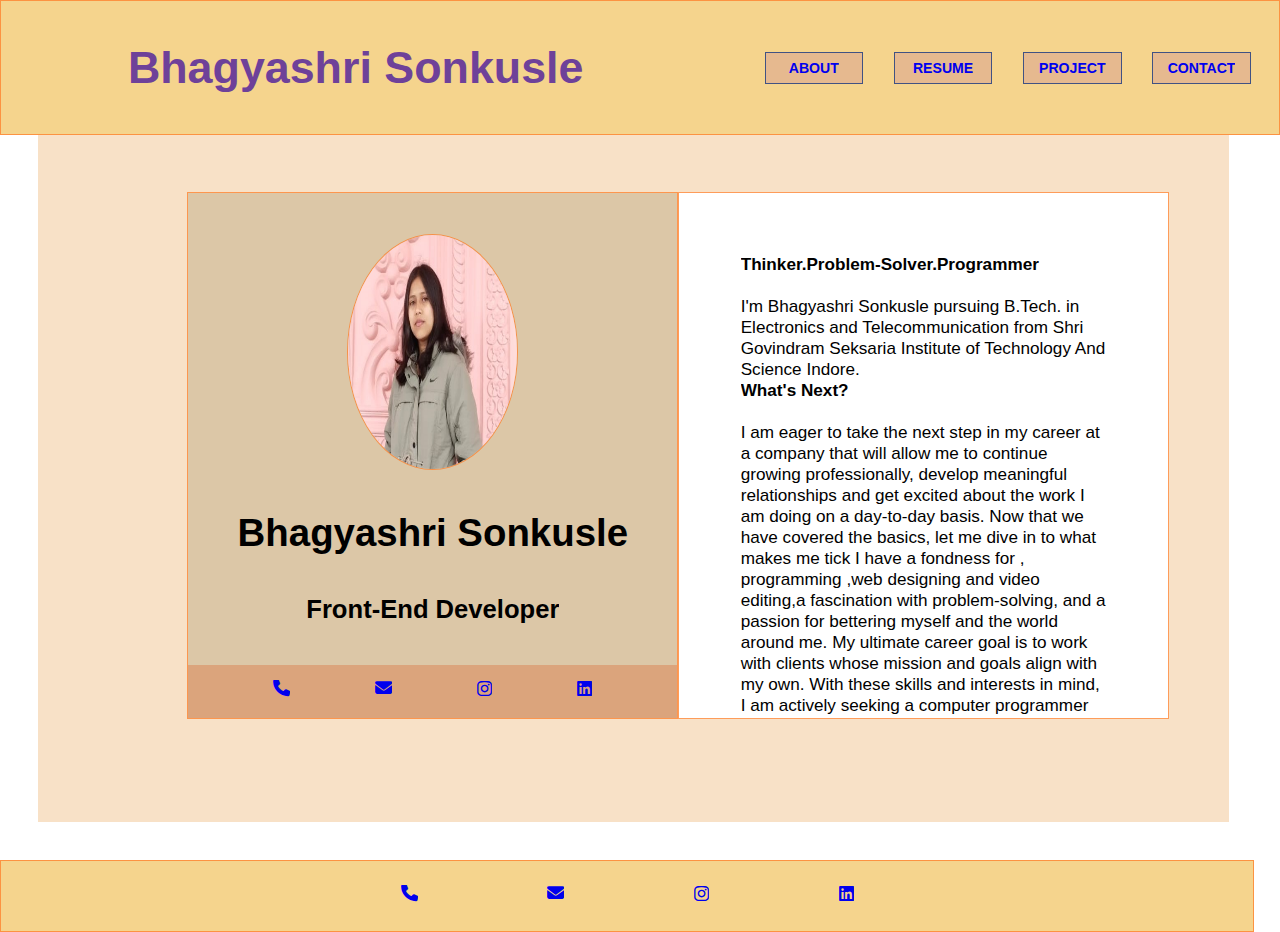
<file: index.html>
<!DOCTYPE html>
<html lang="en">
<head>
    <meta charset="UTF-8">
    <meta name="viewport" content="width=device-width, initial-scale=1.0">
    <title>Document</title>
    <link rel="stylesheet" href="https://cdnjs.cloudflare.com/ajax/libs/font-awesome/6.4.2/css/all.min.css">
    <link rel="stylesheet" href="style.css">
</head>
<body>
    <header>
        <div class="headseprate">
            <div class="headname">
                <h1 id="headname">Bhagyashri Sonkusle</h1>
            </div>
        <div class="navbar">
            <div class="nav">
                <a class="ahead" href="index.html"><b>ABOUT</b> </a>
            </div>
            <div class="nav">
                <a class="ahead" href="resume.html"><b>RESUME</b></a>

            </div>
            <div class="nav">
                <a class="ahead" href="project.html"><b>PROJECT</b></a>
            </div>
            <div class="nav">
                <a class="ahead" href="contact.html"><b>CONTACT</b></a>

            </div>
            
        </div>
       
    </header>
    
    <main>
        <div class="about" id="about">
            <div class="image">
                <div class="image1">
                     <div class="image11"><img src="Bhagyashri Sonkusle.jpeg" alt="swati shukla"> </div>
                     
                    <h1 class="image12">
                    Bhagyashri Sonkusle
                    </h1>
                    <h2 class="image13">
                        Front-End Developer
                    </h2>

                </div>
                <div class="image2">
                    <a href="tel:9399305816"><i class="fa-solid fa-phone"></i></a>
                    <a href="mailto:bhagyashrisl2000@gmail.com"><i class="fa-solid fa-envelope"></i></a>
                    <a href="https://instagram.com/bhagyashri.sonkusle?igshid=OGQ5ZDc2ODk2ZA=="><i class="fa-brands fa-instagram"></i></a>
                    <a href="https://www.linkedin.com/in/bhagyashri-sonkusle-899890227?utm_source=share&utm_campaign=share_via&utm_content=profile&utm_medium=android_app"><i class="fa-brands fa-linkedin"></i></a>
                </div>

            </div>
            <div class="text">
                <h4><b>Thinker.Problem-Solver.Programmer </b></h4>
                <br>
                I'm Bhagyashri Sonkusle pursuing B.Tech. in Electronics and Telecommunication from Shri Govindram Seksaria Institute of Technology And Science Indore.
            
                <br>
                <h4><b>What's Next?</b></h4>
                <br>
                I am eager to take the next step in my career at a company that will allow me to continue growing professionally, develop meaningful relationships and get excited about the work I am doing on a day-to-day basis. Now that we have covered the basics, let me dive in to what makes me tick
                I have a fondness for , programming ,web designing and video editing,a fascination with problem-solving, and a passion for bettering myself and the world around me. My ultimate career goal is to work with clients whose mission and goals align with my own.
                With these skills and interests in mind, I am actively seeking a computer programmer and a front-end developer role in the software company that would allow me to work within a team of driven individuals and produce meaningful work to achieve company's goals.

            </div>
        </div>
    </main>
    <footer>
    <a href="tel:9399305816"><i class="fa-solid fa-phone"></i></a>
    <a href="mailto:bhagyashrisl2000@gmail.com"><i class="fa-solid fa-envelope"></i></a>
    <a href="https://instagram.com/bhagyashri.sonkusle?igshid=OGQ5ZDc2ODk2ZA=="><i class="fa-brands fa-instagram"></i></a>

    
    <a href="https://www.linkedin.com/in/bhagyashri-sonkusle-899890227?utm_source=share&utm_campaign=share_via&utm_content=profile&utm_medium=android_app"><i class="fa-brands fa-linkedin"></i></a>
    </footer>
     
</body>
</html>
</file>
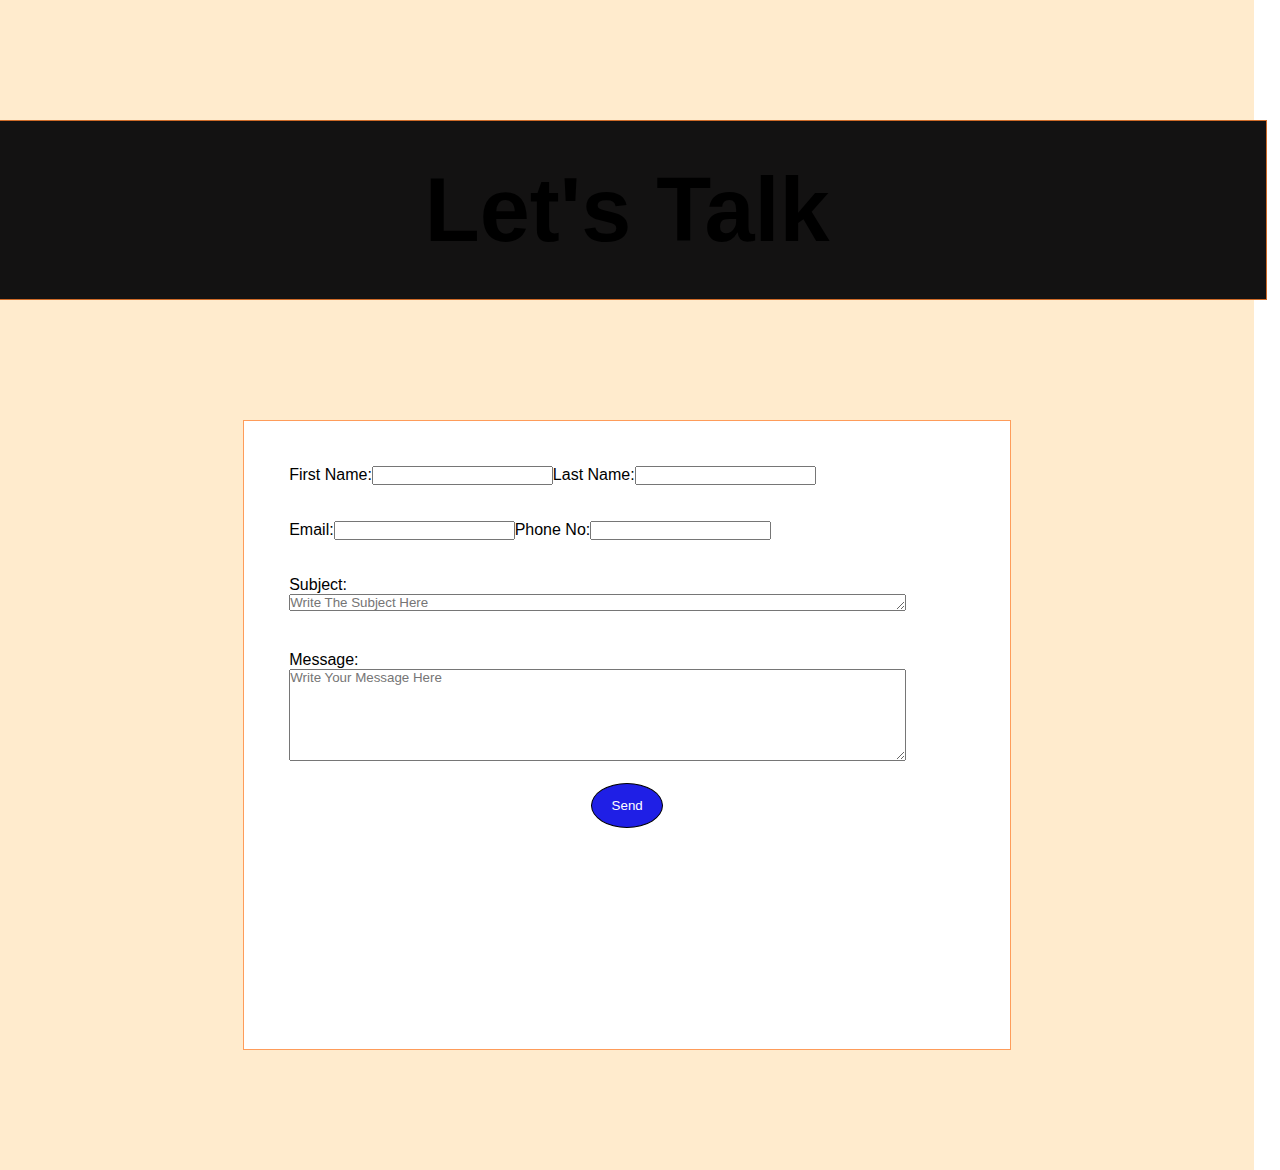
<file: contact.html>
<!DOCTYPE html>
<html lang="en">
<head>
    <meta charset="UTF-8">
    <meta name="viewport" content="width=device-width, initial-scale=1.0">
    <title>Document</title>
    <link rel="stylesheet" href="contact.css">
</head>
<body>
    <div class="contact">
        <div class="contact1">
            <h1 id="contact1">Let's Talk</h1>
        </div>
        <div id="contact2">
        <form >
        <div id="name">
            <div id="name1">
                <label for="firstn" >First Name:</label>
                <input type="text" id="firstn">
           </div>
           <div id="name2">
               <label for="last name">Last Name:</label>
               <input type="text" id="last name">
            </div>
            </div>
            <br> <br>
            <div id="emailcall">
               <div id="emailcall1">
                <label for="email">Email:</label>
               <input type="email" id="email">
            </div>
            <div id="emailcall2">
               <label for="tele"> Phone No:</label>
               <input type="tel" name="tele" id="tele">
            </div>
            </div>
            <br> <br>
            <div>
               <label for="sub">Subject:</label>
               <br>
               <textarea name="subject" id="subject" cols="75" rows="1" placeholder="Write The Subject Here"></textarea>
               <br><br>
            </div>
            <br>
            <div>
            <label for="msg">Message:</label>
            <br>
            <textarea name="message" id="msg" cols="75" rows="6" placeholder="Write Your Message Here"></textarea>
            </div>
            <br>
            <div id="send">
                <button>Send</button>
            </div>
        </form>
        </div>
    </div>
</body>
</html>
</file>
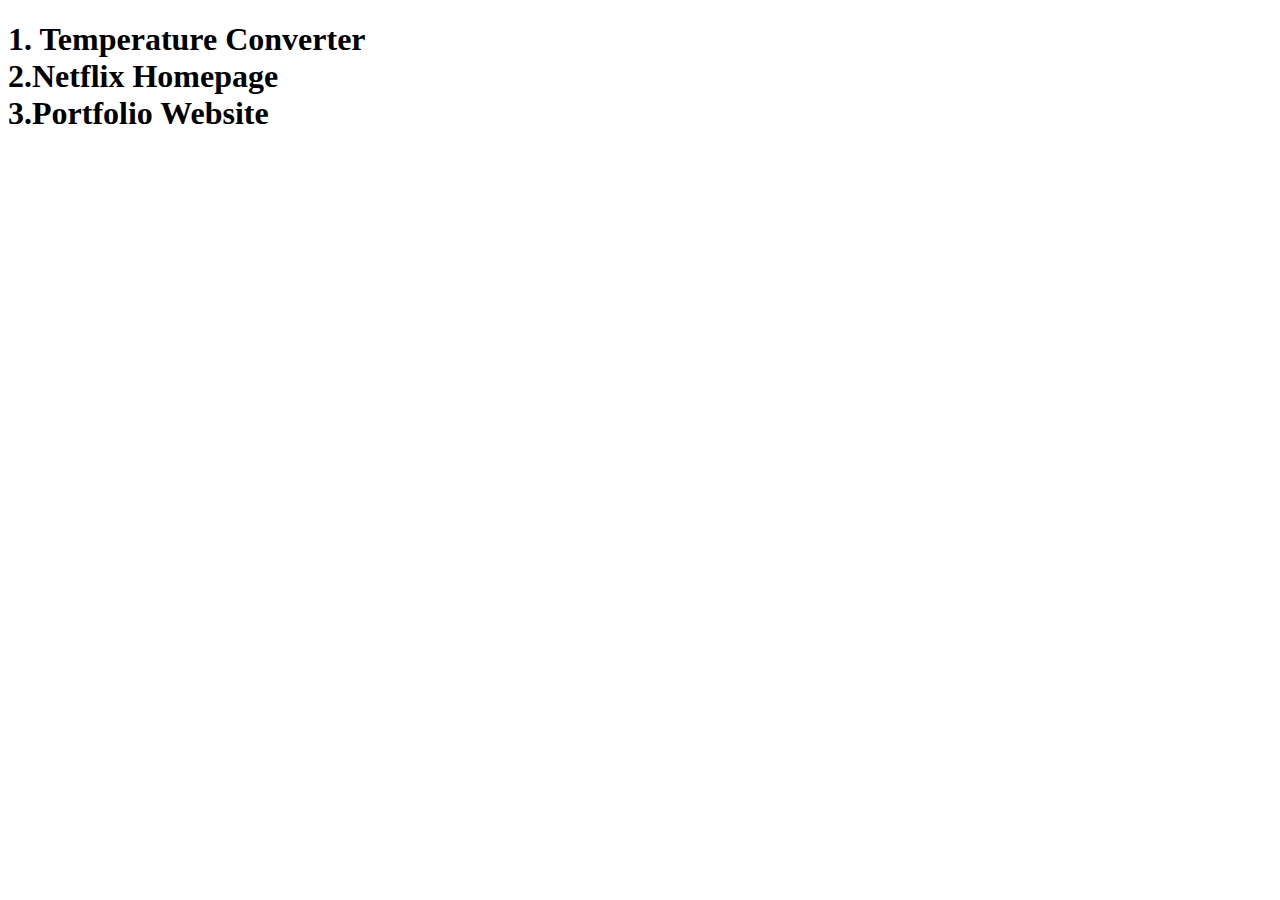
<file: project.html>
<!DOCTYPE html>
<html lang="en">
<head>
    <meta charset="UTF-8">
    <meta name="viewport" content="width=device-width, initial-scale=1.0">
    <title>Document</title>
</head>
<body>
    <h1>
        1. Temperature Converter
        <br>
        2.Netflix Homepage
        <br>
        3.Portfolio Website
    </h1>
    
</body>
</html>
</file>
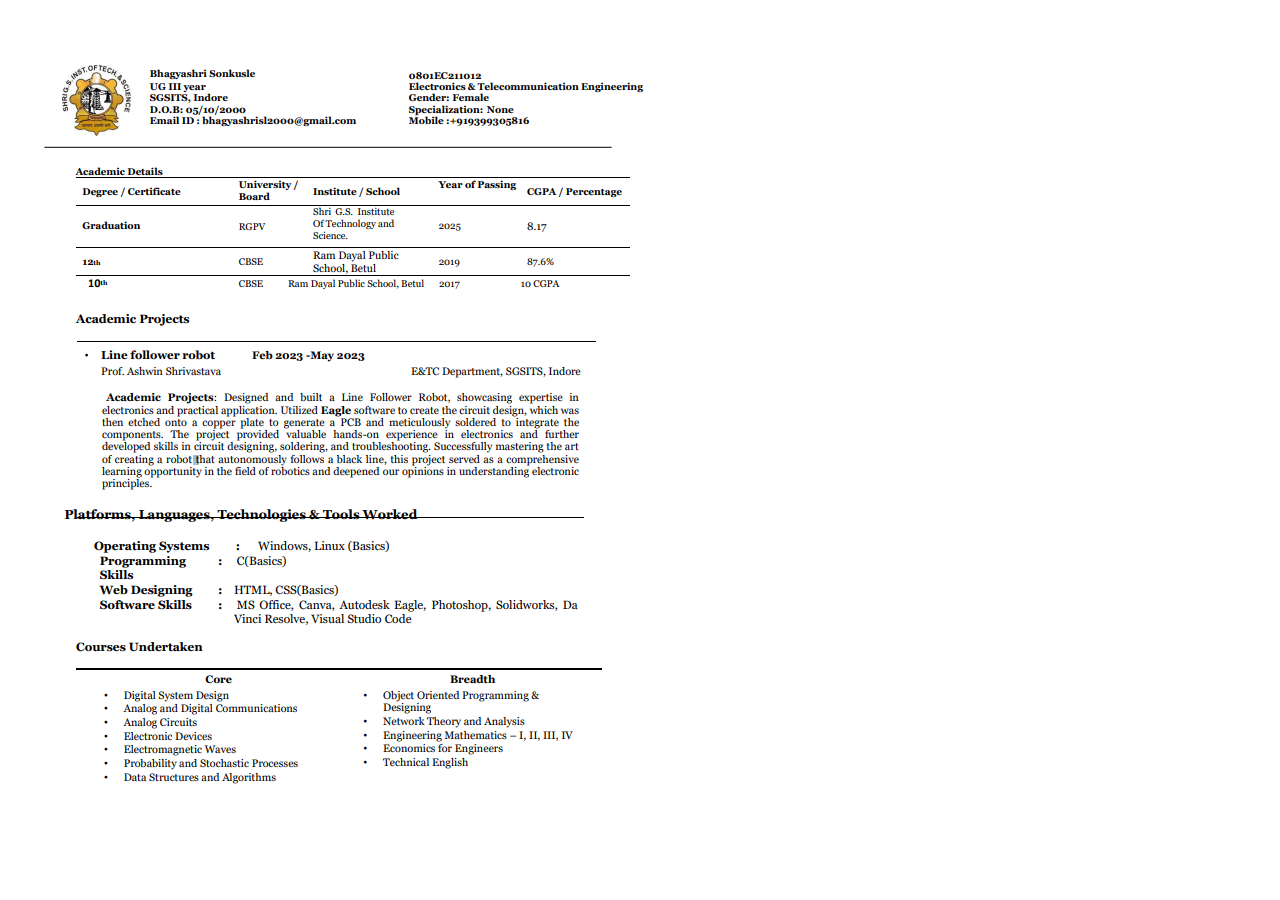
<file: resume.html>
<!DOCTYPE html>
<html lang="en">
<head>
    <meta charset="UTF-8">
    <meta name="viewport" content="width=device-width, initial-scale=1.0">
    <title>Document</title>
</head>
<body>
    <img src="Resume1.png" alt="">
</body>
</html>
</file>
<file: style.css>
*{
    margin: 0px;
    padding: 0px;
    font-family: Arial, Helvetica, sans-serif;
    box-sizing: border-box;
    overflow: auto;
    font-size: 1.34vw;
    
}
header{
    position: fixed;
    margin: 0;
    padding: 0;
}

.headseprate{
    height: 15vh;
    width: 100vw;
    display: flex;
    justify-content: space-around;
    align-items: center;
    background-color: rgb(245 212 141 / 100%);
    display: flex;
    flex-direction: row;
    justify-content: center;
    border: 0.1vh solid rgba(254, 130, 47, 0.791);
    padding-left: 4vw;
    padding-right: 1vw;
    
    
}
.navbar{
    
    height: 60px;
    width: 50%;
    display: flex;
    justify-content: space-around;
    align-items: center;
    padding-left: 10vh;
    

}
.nav{
   text-decoration: none;
   padding-left: 1vw;
   border: 0.15vh solid rgba(20, 54, 128, 0.789);
   background-color: #c47d964f;
   display: flex;
   align-items: center;
   justify-content: center;
   padding: 0.5vh;
   width:7.7vw ;
   
}
.ahead{
    text-decoration: none;
}
.ahead b{
    font-size: 1.1vw;
    align-self: center;
}
.headname{
    display: flex;
    justify-content: center;
    align-items: center;
    width: 50%;
}
#headname{
    color:rgb(110, 65, 153);
    font-family: 'Gill Sans', 'Gill Sans MT', Calibri, 'Trebuchet MS', sans-serif;
    font-size: 3.5vw;


}
 main{
   width: 96vw;
    box-sizing: border-box;
    padding-left: 2vw;
    padding-bottom: 2vw;
 }
.about{
    padding-top: 20vh;
    padding-left: 3vh;
    padding-bottom: 5vh;
    background-color:rgba(247, 222, 192, 0.896) ;
    height: 90vh;
    width: 98vw;
    margin: 1%;
    display: flex;
    flex-direction: row;
    justify-content: center;

    
   
}
.image{
    border: 0.1vh solid rgba(254, 130, 47, 0.791);
    width: 40%;
    display: flex;
    flex-direction: column;
    height: 90%;
    
   
}
.text{
    border: 0.1vh solid rgba(254, 130, 47, 0.791);
    width: 40%;
    overflow: auto;
    padding: 5%;
    background-color: white;
    height: 90%;
}
.image1{
    height: 90%;
    display: flex;
    flex-direction: column;
    background-color: rgb(220, 199, 167);
    
    align-items: center;
    justify-content: space-evenly

}
.image2{
    height: 10%;
    background-color: rgb(211 147 104 / 79%);
    display: flex;
    justify-content: space-evenly;
    align-items: center;
}
.image11{
    height: 50%;
    width: 35%;
    border: 0.1vh solid rgba(254, 130, 47, 0.791);
   border-radius: 100%;
   overflow: hidden;
   
}
.image11 img{
    width: 100%;
    height: 100%;
}
.image12{
    font-size: 3vw;
}
.image13{
    font-size: 2vw;
}
.ahead:hover{
    color: dodgerblue;
}
footer{
    width: 98vw;
    height: 8vh;
    border: 0.1vh solid rgba(254, 130, 47, 0.791);
    background-color: rgb(245 212 141 / 100%);
    display: flex;
    flex-direction: row;
    justify-content: space-evenly;
    align-items: center;
    padding-left: 30vh;
    padding-right: 30vh;
    margin: 0;
    
}
@media ( max-width: 800px) and  (min-width: 600px){
    .about{
        width: 100%;
        margin-left: 0;
        margin-bottom: 0;
        padding-left: 0;
    }
    
    .image{
        width: 50%;
    }
    .text{
        width: 50%;
        font-size: 2vw;
    }
    .text h4 b{
        font-size: 2vw;
        font-weight: 600;
    }


}
@media (max-width: 600px) and (min-width:400px){
     .headseprate{
        justify-content: space-evenly;
     }
    .navbar{
        justify-content: space-between;
        padding: 4vw;
     }  
    
    main{
            margin-left: 0;
            margin-right: 0;
            padding: 0;
        }
    .about{
        flex-direction: column;
        align-items: center;
        margin-left: 0;
        margin-right: 0;
        padding-left: 0;
        padding-right: 0;
        height: 150vh;
    }
    .image{
        width: 70%;
    }
    .text{
        width: 70%;
        font-size: 2vw;
    }
    .text h4 b{
        font-size: 2vw;
        font-weight: 600;
    }
    .image11{
        width: 40vw;
        height: 40vw;
        border: 1px transparent black;
        border-radius: 100%;
    }
    footer{
        display: flex;
        justify-content: space-evenly;
        align-items: center;
        padding-left: 0;
        padding-right: 0;
    }
}
@media  (max-width:400px){
    *{
        font-size: 13px;
    }
     .headseprate{
        justify-content: space-evenly;
     }
     .headname{
        width: 20%;
        font-size: 10px;
     }
    .navbar{
        width: 80%;
        justify-content: space-between;
        padding: 4vw;
     } 
     .nav{
        width: 25%;
        height: 50%;
        overflow: hidden;
     } 
     .nav a{
        overflow: hidden;
     }
     .nav a b{
        font-size: 7px;
        overflow: hidden;
     }
    
    main{
            margin-left: 0;
            margin-right: 0;
            padding: 0;
        }
    .about{
        flex-direction: column;
        align-items: center;
        margin-left: 0;
        margin-right: 0;
        padding-left: 0;
        padding-right: 0;
        height: 135vh;
    }
    .image{
        height: 50vh;
        width: 90%;
    }
    .image1{
        width: 100%;
        height: 90%;
    }
    .image11{
       width: 50vw;
       height: 50vw;
        border-radius: 100%;
    }
    .image12{
        font-size: 18px;
    }
    .image13{
        font-size: 15px;
    }
    .text{
        width: 90%;
        font-size: 13px;
        height: 70vh;
        overflow-y: auto;
    }
    .text h4 b{
        font-size: 13px;
        font-weight: 600;
    }
    footer{
        display: flex;
        justify-content: space-evenly;
        align-items: center;
        padding-left: 0;
        padding-right: 0;
    }
}
</file>
<file: contact.css>
*{
    margin: 0px;
    padding: 0px;
    font-family: Arial, Helvetica, sans-serif;
    box-sizing: border-box;
}
.contact{
    height: 130vh;
    width: 98vw;
    display: flex;
    flex-direction: column;
    background-color: blanchedalmond;
    align-items: center;
    justify-content: space-evenly;

}

#contact1{
    height: 20vh;
    width: 100vw;
    display: flex;
    justify-content: center;
    align-items: center;
    background-color: #131212;
    font-size: 10vh;
    border: 0.1vh solid rgba(254, 130, 47, 0.791);
}

#contact2{
    height: 70vh;
    width: 60vw;
    background-color: white;
    border: 0.1vh solid rgba(254, 130, 47, 0.791);
    padding: 5vh;
    overflow: auto;
}
form{
    display: flex;
    flex-direction: column;
    align-items: start;
    justify-content: space-evenly;

}
#name{
    display: flex;
    flex-direction:row ;
}
#emailcall{
    display: flex;
    flex-direction:row ;
}
#name1{
    display: flex;
}
#name2{
    display: flex;
}
#emailcall1{
    display: flex;
}
#emailcall2{
    display: flex;
}
#msg{
    overflow-y: auto;
}
#send{
    align-self: center;
   
}
button{
    width: 8vh;
    height: 5vh;
    background-color: #1f1fe6;
    color: white;
    border: 0.1vh solid black;
    border-radius: 50%;
}
button:hover{
    background-color: rgb(143, 143, 228);
}
@media (max-width:980px) and (min-width:680px){
    #contact2{
        width: 90%;
    }
}
@media (max-width:680px) and (min-width:615px){
    #contact2{
        width: 99%;
    }
    #contact1{
        height: 17vh;
        font-size: 35px;
    }
}
@media (max-width:615px){
    #contact2{
        width: 99%;
        padding-left: 2vw;
        padding-right: 2vw;
        margin-left: 1vw;
        margin-right: 1vw;
    }
    #contact1{
        height: 13.5vh;
        font-size: 29px;
    }
    #name{
        flex-direction: column;
    }
    #emailcall{
        flex-direction: column;
    }
    #msg{
        width: 200px;
    }
    #subject{
        width: 200px;
    }
    
}
</file>
